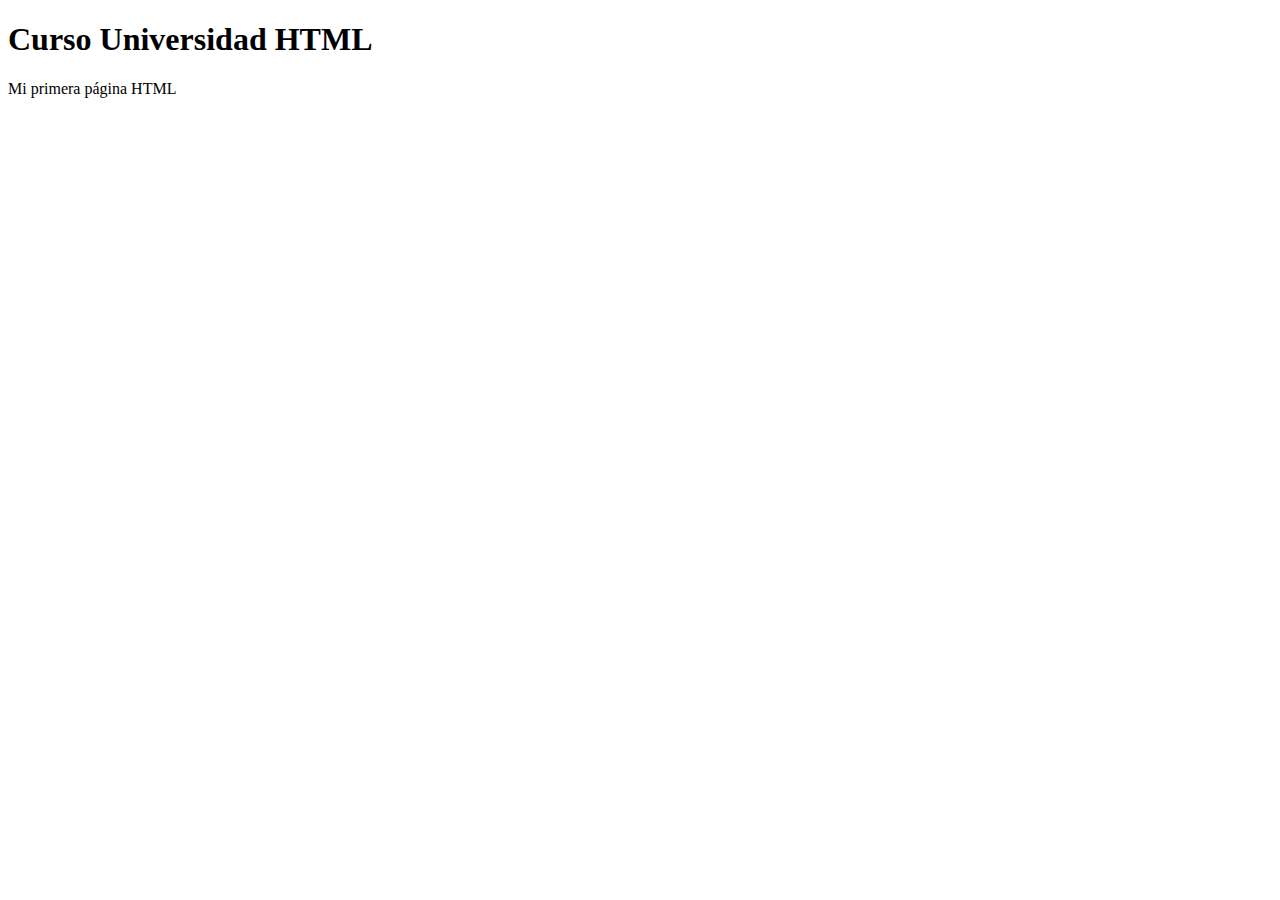
<file: Leccion01/index.html>
<!DOCTYPE html>
<html>
  <head>
    <meta charset="UTF-8" />
    <meta name="viewport" content="width=device-width, initial-scale=1.0" />
    <title>Universidad HTML</title>
  </head>
  <body>
    <h1>Curso Universidad HTML</h1>
    <p>Mi primera página HTML</p>
  </body>
</html>
</file>
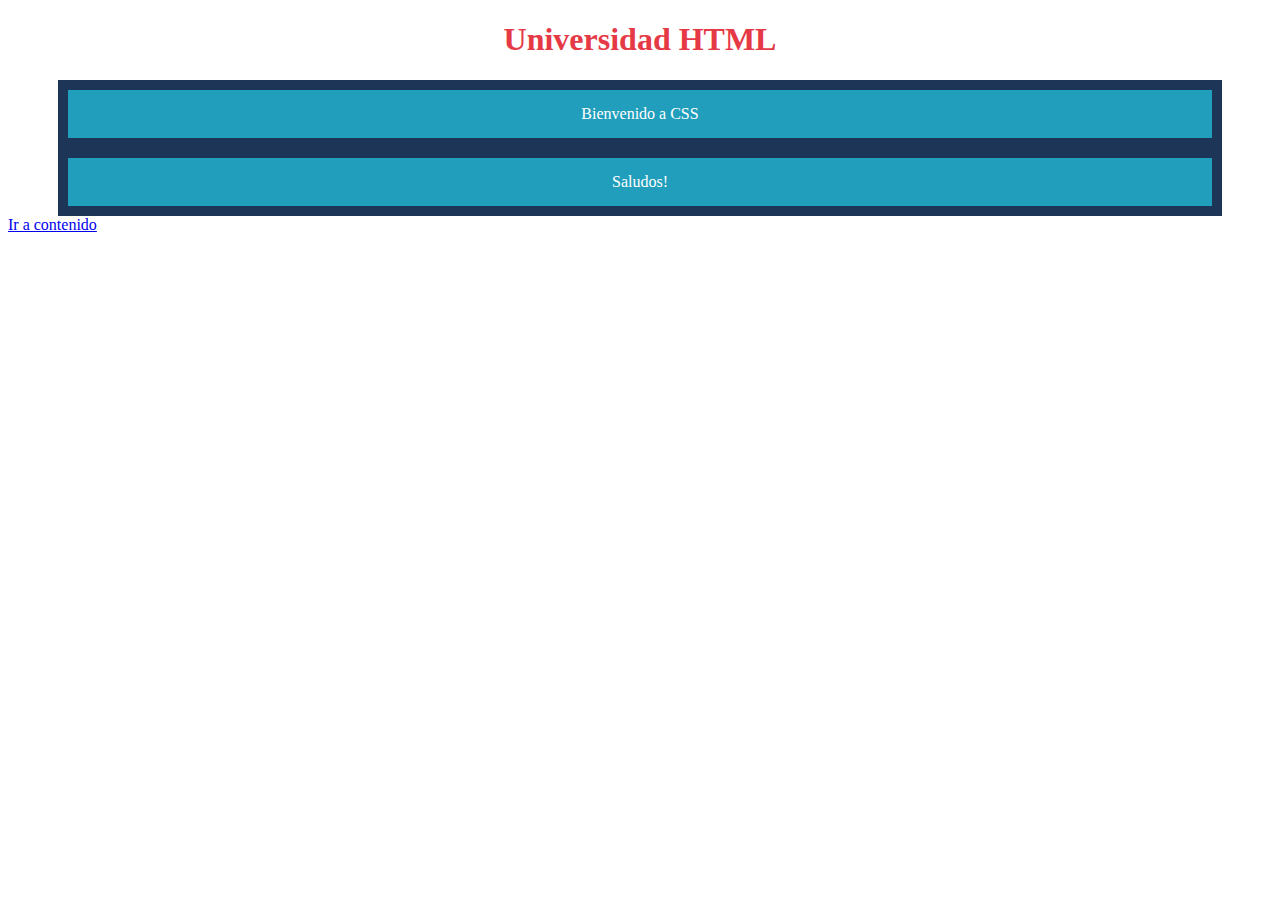
<file: Leccion02/index.html>
<!DOCTYPE html>
<html lang="en">
<head>
    <meta charset="UTF-8">
    <meta name="viewport" content="width=device-width, initial-scale=1.0">
    <title>Elementos básicos HTML</title>
    <link rel="stylesheet" href="css/estilos.css"/>
</head>
<body>
    <h1>Universidad HTML</h1>
    <p>Bienvenido a CSS</p>
    <p>Saludos!</p>
    <a href="contenido.html">Ir a contenido</a>
</body>
</html>
</file>
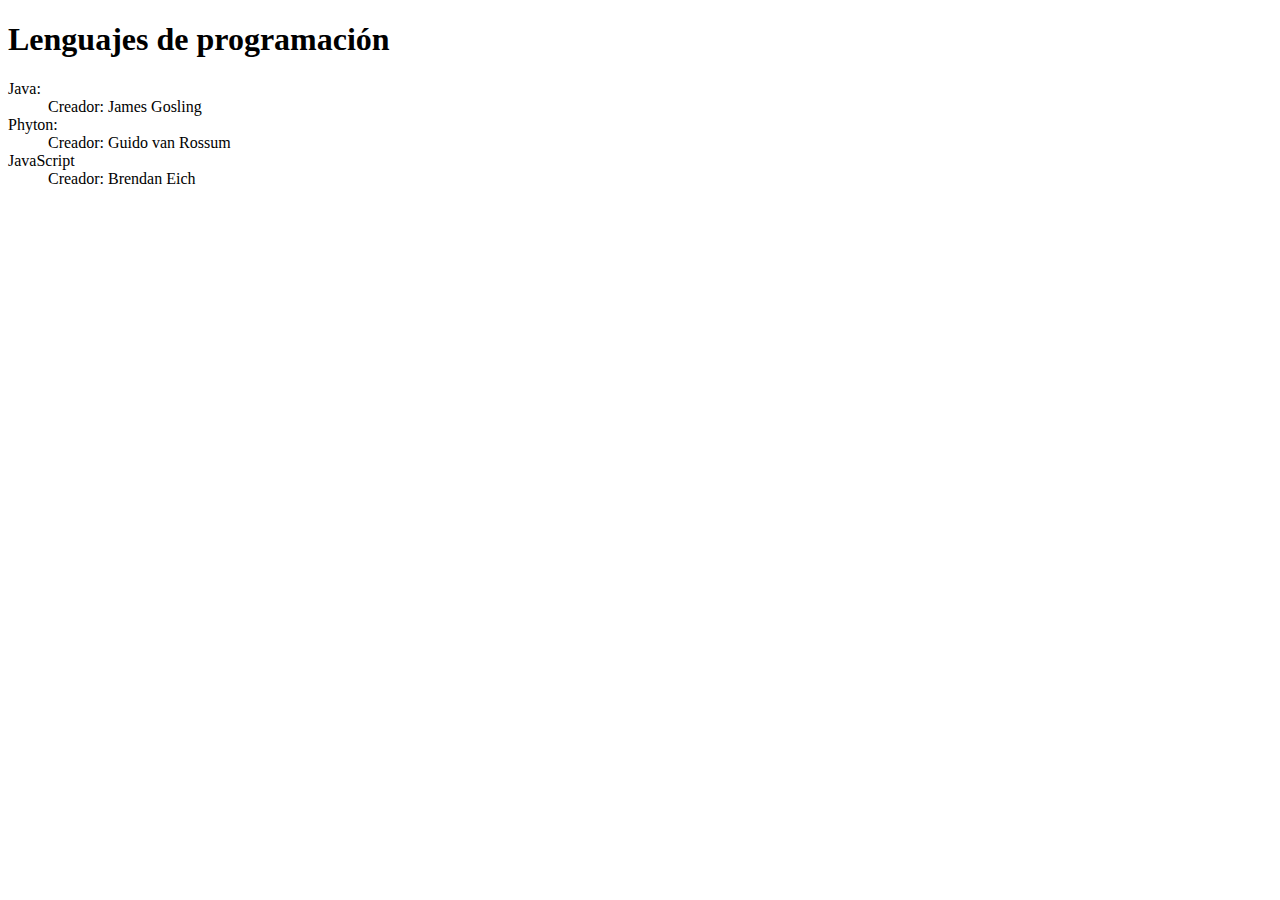
<file: Leccion05/index.html>
<!DOCTYPE html>
<html lang="en">
<head>
    <meta charset="UTF-8">
    <meta name="viewport" content="width=device-width, initial-scale=1.0">
    <title>Document</title>
    <link rel="stylesheet" href="css/estilos.css">
</head>
<body>
    <h1>Lenguajes de programación</h1>
    <dl>
        <dt>Java:</dt>
        <dd>Creador: James Gosling</dd>
        <dt>Phyton:</dt>
        <dd>Creador: Guido van Rossum</dd>
        <dt>JavaScript</dt>
        <dd>Creador: Brendan Eich</dd>
    </dl>
</body>
</html>
</file>
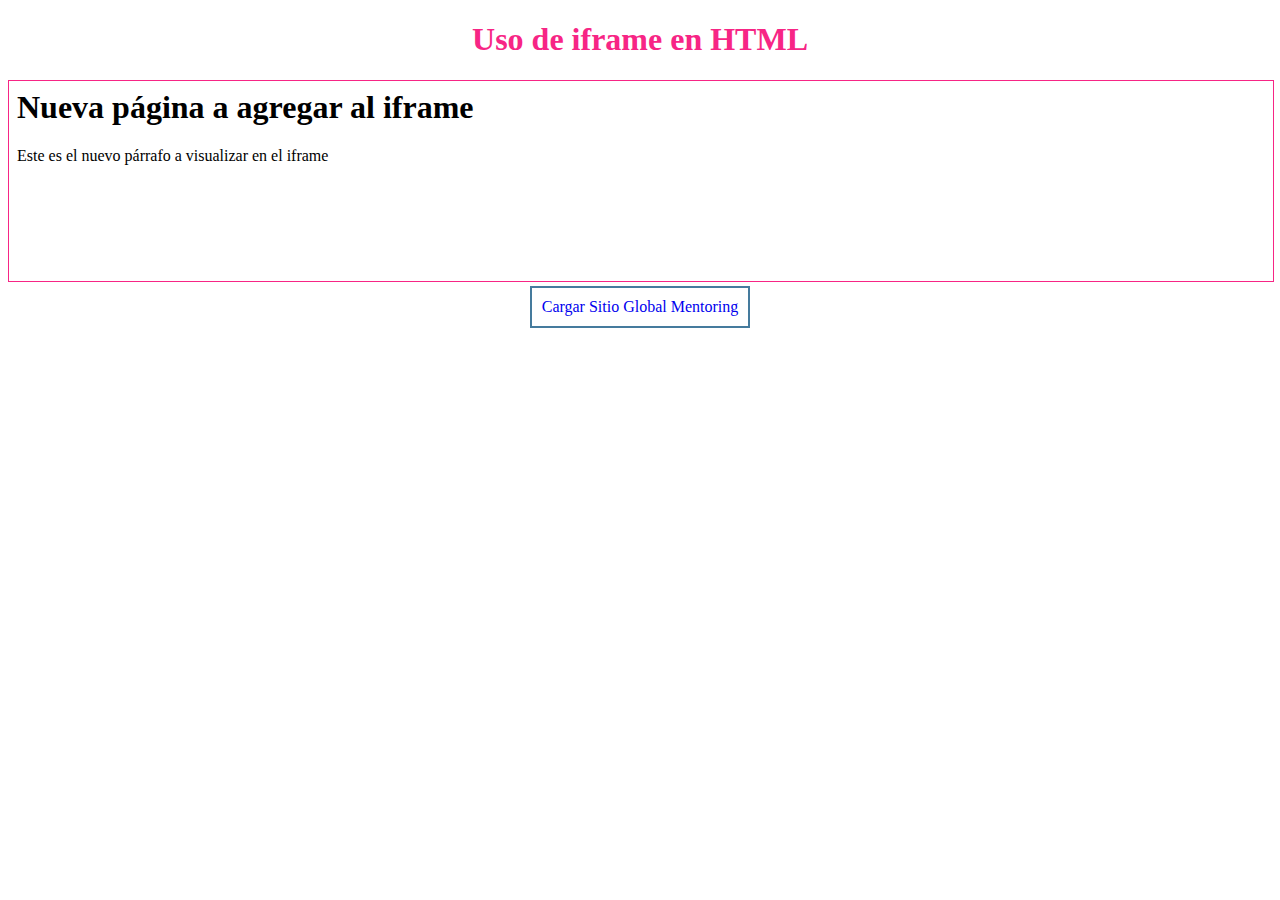
<file: Leccion06/index.html>
<!DOCTYPE html>
<html lang="en">
<head>
    <meta charset="UTF-8">
    <meta name="viewport" content="width=device-width, initial-scale=1.0">
    <title>Elementos inline y block</title>
    <link rel="stylesheet" href="css/estilos.css">
</head>
<body>
    <h1 class="titulo">Uso de iframe en HTML</h1>
    <iframe src="texto.html" name="marco1" class="marco"></iframe>
    <div class="centrar">
        <a href="http://globalmentoring.com.mx" target="marco1" class="boton">Cargar Sitio Global Mentoring</a>
    </div>
</body>
</html>
</file>
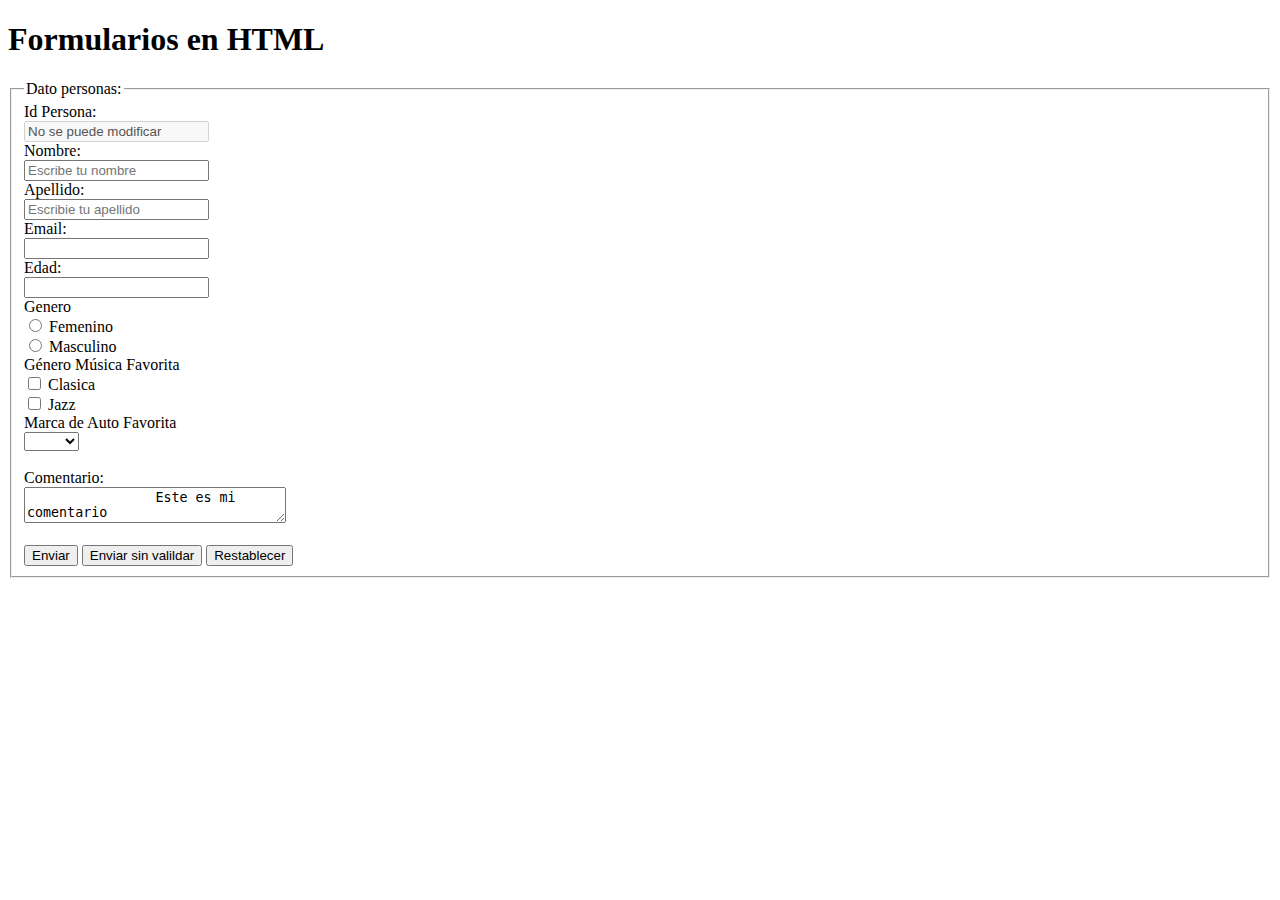
<file: Leccion07/index.html>
<!DOCTYPE html>
<html lang="en">
<head>
    <meta charset="UTF-8">
    <meta name="viewport" content="width=device-width, initial-scale=1.0">
    <title>Formularios en HTML</title>
</head>
<body>
    <h1>Formularios en HTML</h1>
    <form action="mi_servidor" target="_blank">
        <fieldset>
            <legend>Dato personas: </legend>

            <label for="idPersona">Id Persona: </label><br>
            <input type="text" id="idPersona" name="idPersona" readonly="true" 
            value="No se puede modificar" disabled="true"><br>

            <input type="hidden" name="sistema" id="sistema" value="SAP">

            <label for="nombre">Nombre: </label><br>
            <input type="text" id="nombre" name="nombre" placeholder="Escribe tu nombre" required="true"><br>

            <label for="apellido">Apellido: </label><br>
            <input type="text" id="apellido" name="apellido" placeholder="Escribie tu apellido" required="true"><br>

            <label for="email">Email: </label><br>
            <input type="email" id="email" name="email"><br>

            <label for="edad">Edad: </label><br>
            <input type="number" id="edad" name="edad" step="any"><br>

            <label>Genero</label><br>
            <input type="radio" id="femenino" name="genero" value="femenino">
            <label for="femenino">Femenino</label><br>
            <input type="radio" id="masculino" name="genero" value="masculino">
            <label for="masculino">Masculino</label><br>

            <label>Género Música Favorita</label><br>
            <input type="checkbox" id="clasica" name="musica" value="clasica">
            <label for="clasica">Clasica</label><br>
            <input type="checkbox" id="jazz" name="musica" value="jazz">
            <label for="jazz">Jazz</label><br>

            <label for="autos">Marca de Auto Favorita</label><br>
            <select name="autos" id="autos">
                <option value="volvo">Volvo</option>
                <option value="bmw">BMW</option>
                <option value="audi">Audi</option>
                <option value="-" selected="true"> </option>
            </select><br><br>

            <label for="comentario">Comentario: </label><br>
            <textarea id="comentario" cols="30" rows="2">
                Este es mi comentario
            </textarea><br>
            <br>
            <input type="submit" value="Enviar">
            <input type="submit" formnovalidate="formnovalidate" value="Enviar sin valildar">
            <input type="reset" value="Restablecer">
        </fieldset>
    </form>
</body>
</html>
</file>
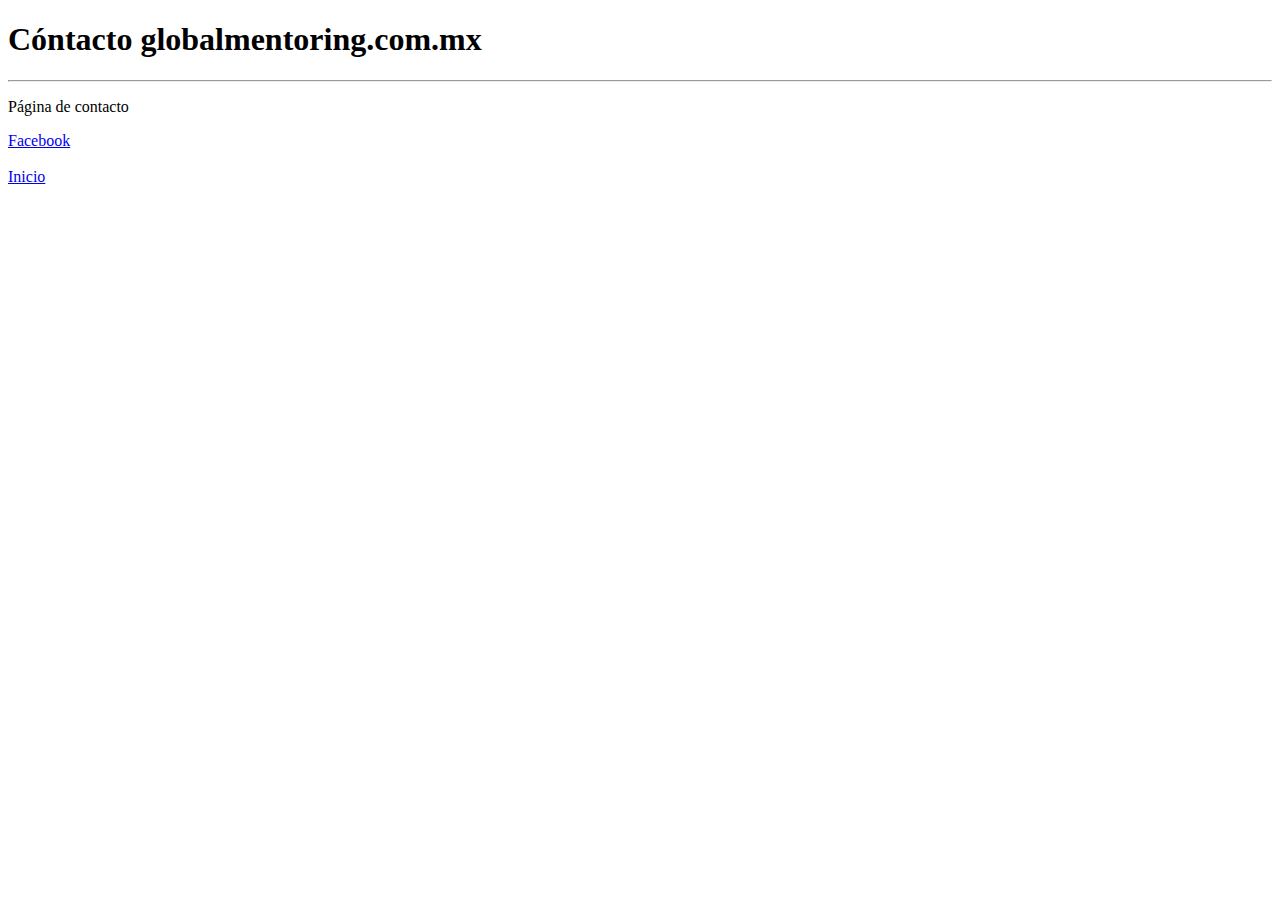
<file: Leccion02/contacto.html>
<!DOCTYPE html>
<html lang="en">
<head>
    <meta charset="UTF-8">
    <meta name="viewport" content="width=device-width, initial-scale=1.0">
    <title>Contacto</title>
</head>
<body>
    <h1>Cóntacto globalmentoring.com.mx</h1>
    <hr>
    <p>Página de contacto</p>
    <a href="https://www.google.com/"; target="_blank"> Facebook</a>
    <br/><br/>
    <a href="index.html">Inicio</a>
</body>
</html>
</file>
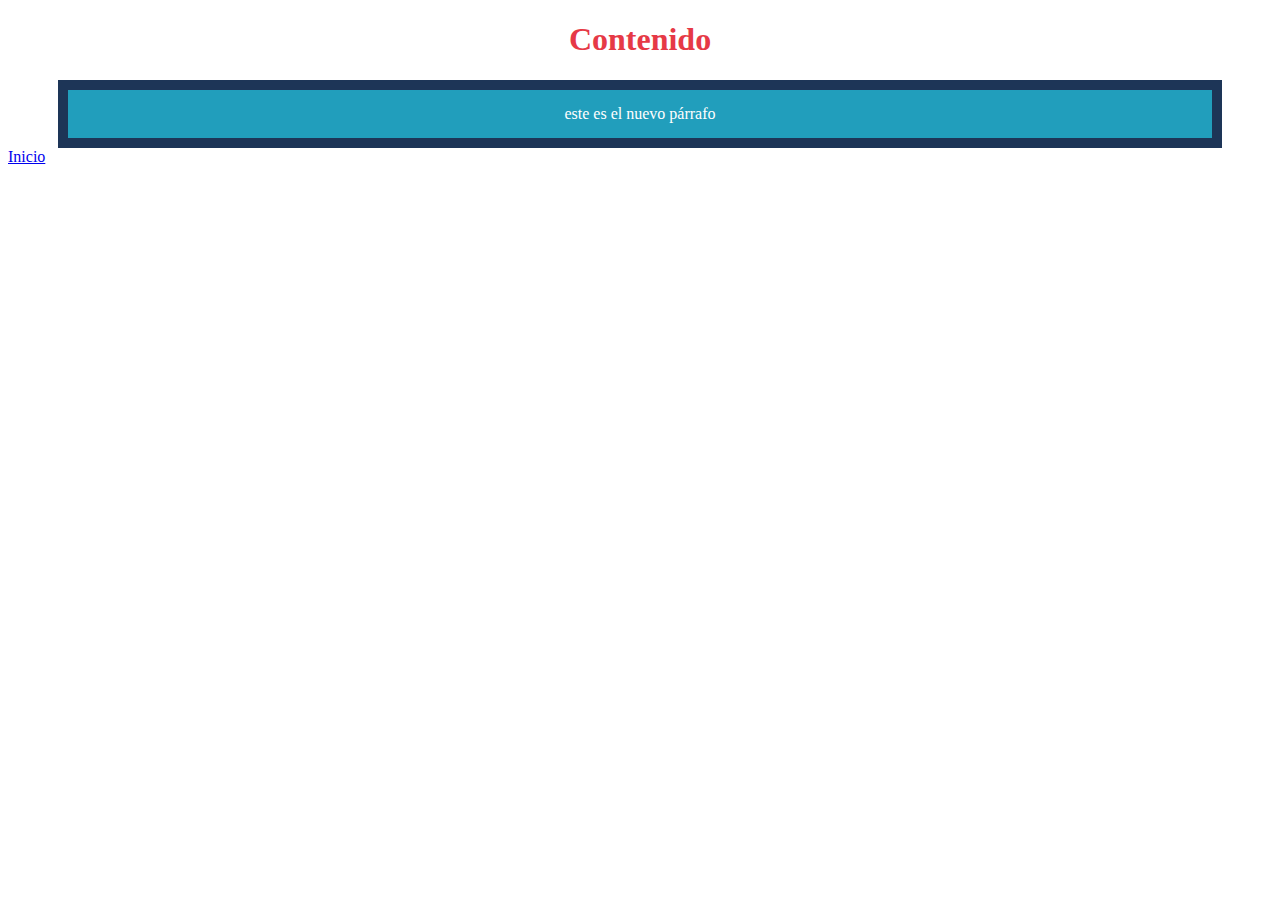
<file: Leccion02/contenido.html>
<!DOCTYPE html>
<html lang="en">
<head>
    <meta charset="UTF-8">
    <meta name="viewport" content="width=device-width, initial-scale=1.0">
    <title>Contenido</title>
    <link rel="stylesheet" href="css/estilos.css"/>
</head>
<body>
    <h1>Contenido</h1>
    <p>este es el nuevo párrafo</p>
    <a href="index.html">Inicio</a>
</body>
</html>
</file>
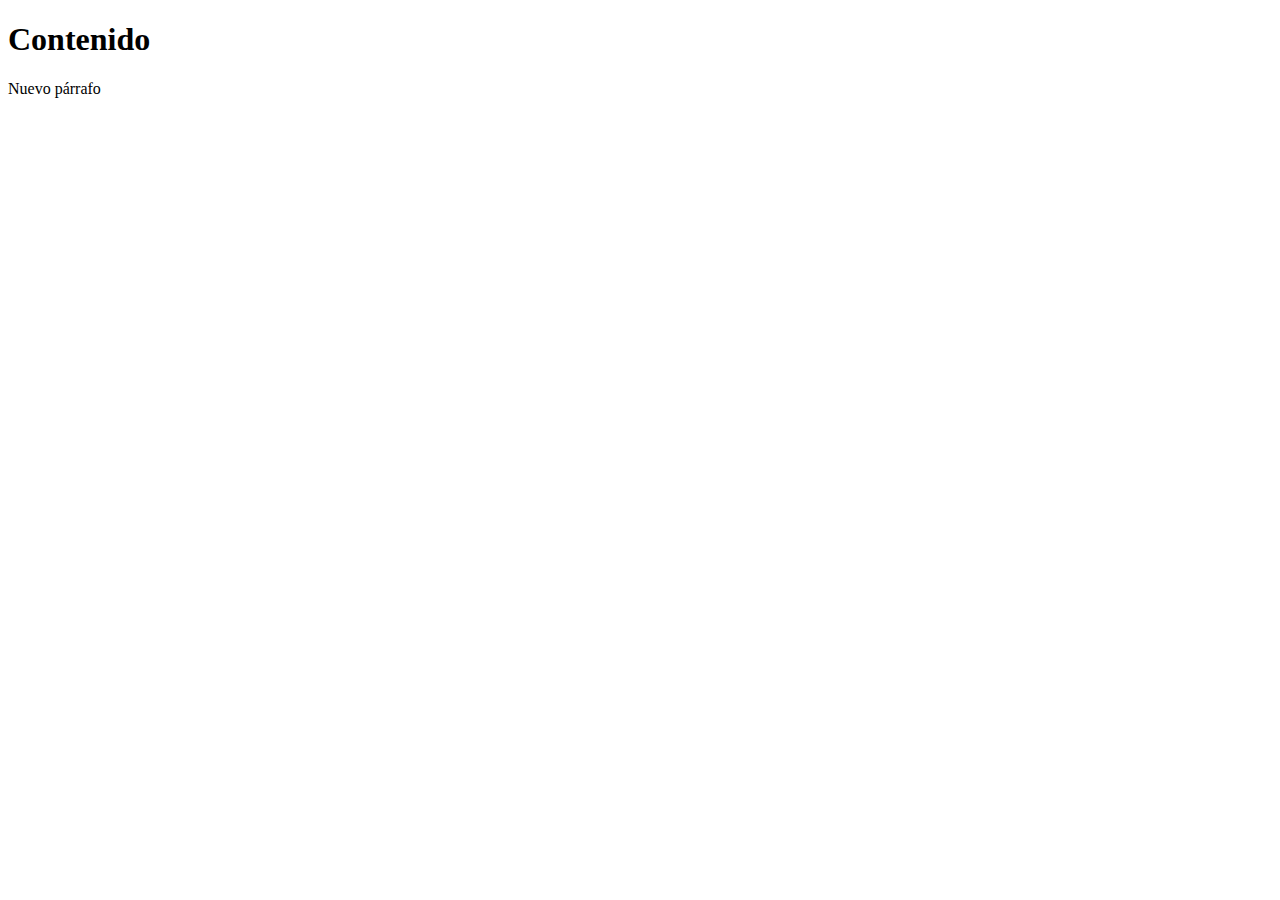
<file: Leccion03/contenido.html>
<!DOCTYPE html>
<html lang="en">
<head>
    <meta charset="UTF-8">
    <meta name="viewport" content="width=device-width, initial-scale=1.0">
    <title>Contenido</title>
</head>
<body>
    <h1>Contenido</h1>
    <p>Nuevo párrafo</p>
</body>
</html>
</file>
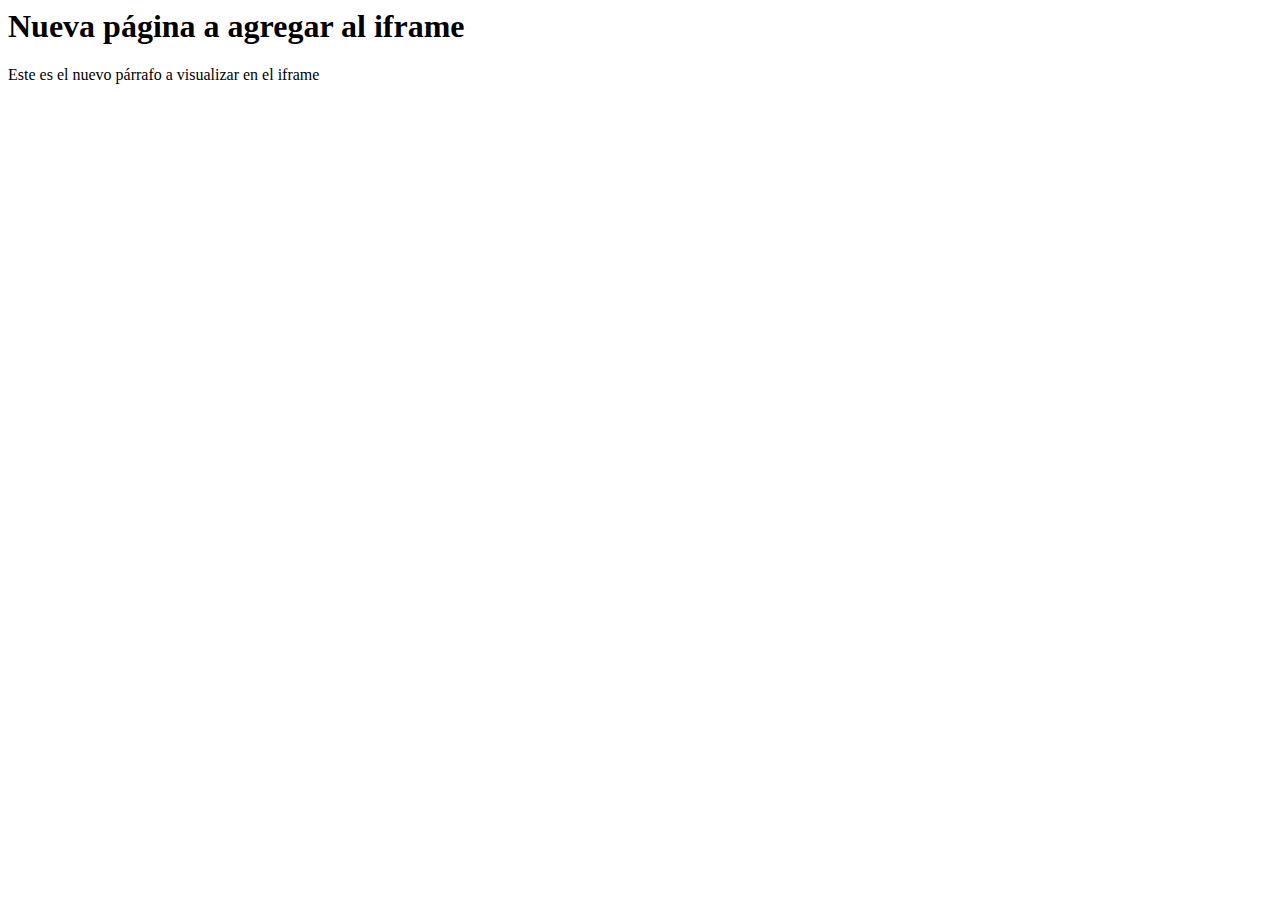
<file: Leccion06/texto.html>
<html lang="en">
<head>
    <meta charset="UTF-8">
    <meta name="viewport" content="width=device-width, initial-scale=1.0">
    <title>Document</title>
</head>
<body>
    <h1>Nueva página a agregar al iframe</h1>
    <p>Este es el nuevo párrafo a visualizar en el iframe</p>
</body>
</html>
</file>
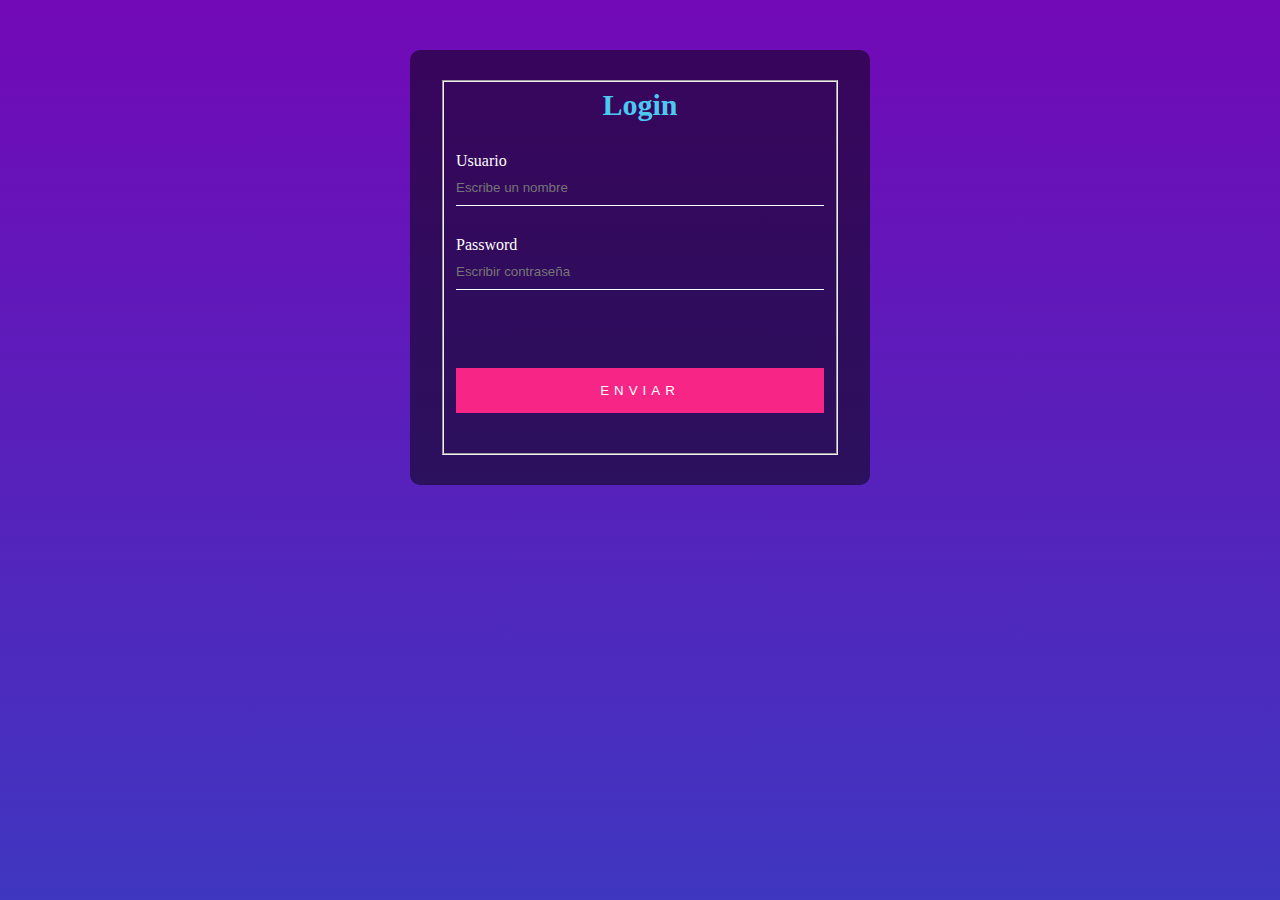
<file: Leccion07/index2.html>
<html lang="en">
<head>
    <meta charset="UTF-8">
    <meta name="viewport" content="width=device-width, initial-scale=1.0">
    <link rel="stylesheet" href="estilos.css">
    <title>Formulario Practica</title>
</head>
<body style="background-color: blueviolet;">
    <form action="">
        <div class="contenedor">
            <fieldset>
                <h2>Login</h2>
                <div class="elemento">
                    <label for="usuario">Usuario</label><br>
                    <input type="text" name="usuario" id="usuario" placeholder="Escribe un nombre" required="true"><br>
                </div>
                <div class="elemento">   
                    <label for="password">Password</label><br>
                    <input type="password" name="password" id="password" placeholder="Escribir contraseña" required="true"><br><br>
                </div>
                <div class="elemento">
                    <input type="submit" value="Enviar">
                </div>
            </fieldset>
        </div>
    </form>
</body>
</html>
</file>
<file: Leccion02/css/estilos.css>
h1{
    color: #e63946;
    text-align: center;
}
p{
    color:white;
    background-color: #219ebc;
    padding: 15px;
    border:  10px solid #1d3557;
    /* margin-top: 40px;
    margin-right: 10px;
    margin-left: 10px;
    margin-bottom: 20px; */
    margin: auto 50px;
    text-align: center;
}
</file>
<file: Leccion06/css/estilos.css>
.titulo{
    color: #f72585;
    text-align: center;
}
.marco{
    width: 100%;
    height: 200px;
    border: 1px solid #f72585;
}
.centrar{
    text-align: center;
}  
.boton{
    background-color: white;
    border: 2px solid #457b9d;
    text-decoration: none;
    display: inline-block;
    padding: 10px;
}
.boton:hover{
    background-color: #457b9d;
    color: white;
}
</file>
<file: Leccion07/estilos.css>
html{
    height: 100%;
}
body{
    margin: 0;
    padding: 0;
    background: linear-gradient(#7209b7, #3f37c0);
}
.contenedor{
    margin: 50px auto;
    width: 400px;
    padding: 30px;
    background: rgba(0, 0, 0, 0.5);
    border-radius: 10px;
}
.contenedor h2{
    margin: 0 0 30px;
    padding: 0;
    font-size: 30px;
    color: #4cc9f0;
    text-align: center;
}
.contenedor .elemento label{
    color: #fff;
}
.contenedor .elemento input{
    width: 100%;
    padding: 10px 0;
    color: #fff;
    background: transparent;
    border: none;
    border-bottom: 1px solid #fff;
    margin-bottom: 30px;
}
.contenedor .elemento input[type="submit"]{
    background-color: #f72585;
    border: none;
    letter-spacing: 5px;
    text-transform: uppercase;
    cursor: pointer;
    padding: 15px;
    margin-top: 30px;
}
</file>
<file: Leccion05/css/estilos.css>
/* ol{
    list-style: none;
    counter-reset: contador;
}
ol li{
    counter-increment: contador;
}
ol li::before{
    content: "Curso " counter(contador) ") ";
    color:#ff6f00;
}
ol  li::after{
    content: ".";
} */
</file>
